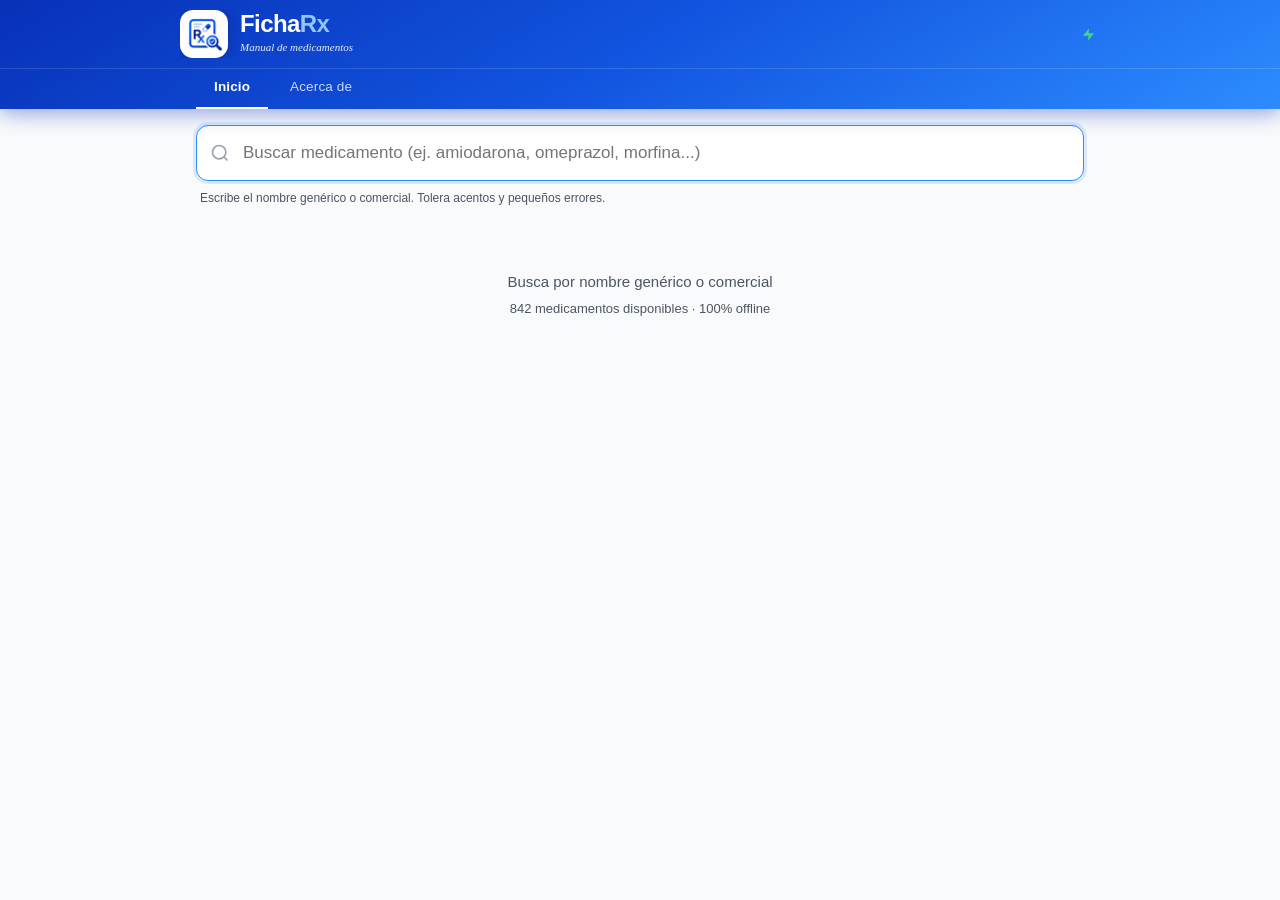
<file: index.html>
<!DOCTYPE html>
<html lang="es">
<head>
<meta charset="UTF-8">
<meta name="viewport" content="width=device-width, initial-scale=1.0, maximum-scale=1.0">
<meta name="theme-color" content="#0A3DCC">
<title>FichaRx — Manual de Medicamentos FO-SF-20</title>
<link rel="manifest" href="manifest.webmanifest">
<link rel="stylesheet" href="css/styles.css">
</head>
<body>

<header>
  <div class="header-inner">
    <div class="brand-block">
      <div class="banner-wrap">
        <img src="img/RxLogo.png" alt="FichaRx" class="header-banner">
      </div>
      <div class="brand-text">
        <span class="brand-name">Ficha<span class="brand-name-rx">Rx</span></span>
        <span class="brand-tagline">Manual de medicamentos</span>
      </div>
    </div>
    <div class="header-search-wrap" id="header-search-wrap">
      <div class="header-search-container">
        <svg class="header-search-icon" width="15" height="15" viewBox="0 0 24 24" fill="none" stroke="currentColor" stroke-width="2.5">
          <circle cx="11" cy="11" r="8"/><path d="m21 21-4.3-4.3"/>
        </svg>
        <input type="search" id="header-search" class="header-search-input" placeholder="Buscar medicamento..." autocomplete="off" spellcheck="false">
      </div>
    </div>
    <div class="offline-icon" id="offline-badge" title="Disponible offline">
      <svg width="15" height="15" viewBox="0 0 24 24" fill="currentColor">
        <path d="M13 2L3 14h9l-1 8 10-12h-9l1-8z"/>
      </svg>
    </div>
  </div>
  <nav class="tab-nav" aria-label="Secciones">
    <div class="tab-nav-inner">
      <button class="tab-btn active" data-tab="inicio">Inicio</button>
      <button class="tab-btn" data-tab="acerca">Acerca de</button>
    </div>
  </nav>
</header>


<div id="tab-inicio" class="tab-panel">
<div class="search-wrap">
  <div class="search-container">
    <svg class="search-icon" width="20" height="20" viewBox="0 0 24 24" fill="none" stroke="currentColor" stroke-width="2">
      <circle cx="11" cy="11" r="8"/><path d="m21 21-4.3-4.3"/>
    </svg>
    <input type="search" class="search-box" id="search" placeholder="Buscar medicamento (ej. amiodarona, omeprazol, morfina...)" autofocus autocomplete="off" spellcheck="false">
  </div>
  <div class="search-hint">
    Escribe el nombre genérico o comercial. Tolera acentos y pequeños errores.
  </div>
</div>

<main class="results" id="results"></main>
</div><!-- /tab-inicio -->

<!-- PESTAÑA ACERCA DE -->
<div id="tab-acerca" class="tab-panel hidden">
  <div class="about-wrap">

    <div class="about-logo-row">
      <img src="img/RxLogo.png" alt="FichaRx" class="about-banner-img">
      <div class="about-app-sub">FO-SF-20 v8.1 ·</div>
    </div>

    <div class="about-section">
      <div class="about-section-title">Acerca de la Aplicación</div>
      <div class="about-body">
        <p>FichaRx es una herramienta digital desarrollada con el propósito de fortalecer la seguridad en la administración de medicamentos y promover una cultura institucional basada en la calidad del cuidado. Surge como respuesta a la necesidad de contar con un apoyo práctico, confiable y de fácil acceso en el entorno clínico, especialmente en escenarios donde la toma de decisiones debe ser rápida y precisa.</p>
        <p>Esta aplicación ha sido diseñada para facilitar la consulta oportuna de información clave relacionada con medicamentos, incluyendo aspectos fundamentales como su correcta administración, diluciones, compatibilidades e interacciones. De esta manera, FichaRx se posiciona como un aliado estratégico para el personal de enfermería, contribuyendo a la reducción de errores y al cumplimiento riguroso de los protocolos establecidos.</p>
      </div>
    </div>

    <div class="about-section">
      <div class="about-section-title">Visión</div>
      <div class="about-quote">
        "Información clínica confiable en el bolsillo de cada enfermero, siempre disponible, sin importar la conexión."
      </div>
      <div class="about-body">
        <p>FichaRx aspira a convertirse en el estándar de referencia para el personal de enfermería en instituciones de salud: una herramienta construida desde la práctica clínica, para integrarse al flujo de trabajo real sin fricción, sin dependencias tecnológicas y sin necesidad de internet.</p>
        <p>La visión es clara: democratizar el acceso a información farmacológica precisa y actualizada, eliminando la brecha entre los protocolos institucionales y la realidad del cuidado al pie de la cama.</p>
      </div>
    </div>

    <div class="about-section">
      <div class="about-section-title">Agregar a pantalla principal</div>
      <div class="about-body">
        <p>FichaRx funciona como aplicación instalable (PWA). Una vez instalada, se abre sin navegador y funciona sin conexión a internet.</p>
      </div>

      <div class="install-platform">
        <div class="install-platform-label">Android — Chrome o Edge</div>
        <ol class="install-steps">
          <li>Abre FichaRx en <strong>Chrome</strong> o <strong>Edge</strong></li>
          <li>Toca el menú <strong>⋮</strong> (tres puntos, esquina superior derecha)</li>
          <li>Selecciona <strong>"Agregar a pantalla de inicio"</strong> o <strong>"Instalar aplicación"</strong></li>
          <li>Confirma tocando <strong>"Agregar"</strong></li>
        </ol>
      </div>

      <div class="install-platform">
        <div class="install-platform-label">iPhone / iPad — Safari</div>
        <ol class="install-steps">
          <li>Abre FichaRx en <strong>Safari</strong></li>
          <li>Toca el botón compartir <strong>⎙</strong> en la barra inferior</li>
          <li>Desplázate hacia abajo y toca <strong>"Agregar a pantalla de inicio"</strong></li>
          <li>Confirma tocando <strong>"Agregar"</strong> (arriba a la derecha)</li>
        </ol>
      </div>
    </div>
  </div>
</div><!-- /tab-acerca -->

<!-- FICHA OVERLAY -->
<div class="ficha-overlay" id="ficha">
  <div class="ficha-header">
    <div class="ficha-header-inner">
      <button class="back-btn" id="back-btn" aria-label="Volver">
        <svg width="22" height="22" viewBox="0 0 24 24" fill="none" stroke="currentColor" stroke-width="2">
          <path d="M19 12H5M12 19l-7-7 7-7"/>
        </svg>
      </button>
      <div class="ficha-title-area">
        <div class="ficha-title" id="ficha-title"></div>
        <div class="ficha-subtitle" id="ficha-subtitle"></div>
      </div>
    </div>
    <div class="ficha-riesgo-bar" id="riesgo-strip" style="display:none">
      <svg width="13" height="13" viewBox="0 0 24 24" fill="none" stroke="currentColor" stroke-width="2.5">
        <path d="M10.29 3.86 1.82 18a2 2 0 0 0 1.71 3h16.94a2 2 0 0 0 1.71-3L13.71 3.86a2 2 0 0 0-3.42 0z"/>
        <line x1="12" y1="9" x2="12" y2="13"/><line x1="12" y1="17" x2="12.01" y2="17"/>
      </svg>
      MEDICAMENTO DE ALTO RIESGO
    </div>
  </div>
  <div class="ficha-content" id="ficha-content"></div>
</div>

<script type="module" src="js/app.js"></script>
</body>
</html>
</file>
<file: css/styles.css>
:root {
  --teal-50: #EAF3FF; --teal-100: #BDD9FF; --teal-600: #2D8CFF; --teal-700: #0A3DCC; --teal-900: #062299;
  --coral-50: #fff7ed; --coral-100: #ffedd5; --coral-600: #ea580c; --coral-700: #c2410c; --coral-900: #7c2d12;
  --purple-50: #faf5ff; --purple-100: #f3e8ff; --purple-600: #9333ea; --purple-700: #7e22ce;
  --amber-50: #fffbeb; --amber-100: #fef3c7; --amber-600: #d97706; --amber-700: #b45309;
  --red-50: #fef2f2; --red-100: #fee2e2; --red-600: #dc2626; --red-700: #b91c1c;
  --gray-50: #f9fafb; --gray-100: #f3f4f6; --gray-200: #e5e7eb; --gray-300: #d1d5db;
  --gray-400: #9ca3af; --gray-500: #6b7280; --gray-600: #4b5563; --gray-700: #374151;
  --gray-800: #1f2937; --gray-900: #111827;
  --bg: #ffffff; --text: var(--gray-900); --text-muted: var(--gray-600);
  --border: var(--gray-200); --shadow: 0 1px 3px 0 rgb(0 0 0 / 0.08), 0 1px 2px -1px rgb(0 0 0 / 0.05);
}
* { box-sizing: border-box; margin: 0; padding: 0; }
html, body { height: 100%; }
body {
  font-family: -apple-system, BlinkMacSystemFont, "Segoe UI", Roboto, sans-serif;
  background: var(--gray-50); color: var(--text); line-height: 1.5;
  -webkit-font-smoothing: antialiased; font-size: 15px;
}
button { font: inherit; cursor: pointer; border: none; background: none; color: inherit; }
input { font: inherit; }

/* ===== HEADER ===== */
header {
  background: linear-gradient(150deg, #0831B8 0%, #1255E0 50%, #2D8CFF 100%);
  color: white; padding: 10px 16px 0;
  position: sticky; top: 0; z-index: 50;
  box-shadow: 0 4px 20px rgba(8,49,184,0.45);
}
.brand-block { display: flex; align-items: center; gap: 12px; flex: 1; min-width: 0; overflow: hidden; }
.banner-wrap {
  width: 48px; height: 48px; border-radius: 13px;
  background: white; box-shadow: 0 2px 14px rgba(0,0,0,0.22);
  flex-shrink: 0; display: flex; align-items: center; justify-content: center;
  padding: 6px;
}
.header-banner { height: 36px; width: 36px; object-fit: contain; display: block; }
.brand-text { display: flex; flex-direction: column; min-width: 0; overflow: hidden; }
.brand-name { font-size: 24px; font-weight: 900; letter-spacing: -0.6px; line-height: 1; white-space: nowrap; }
.brand-name-rx { color: #93c5fd; }
.brand-tagline {
  font-size: 11px; color: rgba(255,255,255,0.9);
  font-family: Georgia, 'Times New Roman', serif; font-style: italic;
  margin-top: 3px; white-space: nowrap; overflow: hidden; text-overflow: ellipsis;
}

/* Header compact search (visible on scroll) */
.header-search-wrap { flex: 1; max-width: 340px; display: none; margin: 0 12px; }
.header-search-wrap.visible { display: block; }
.header-search-container { position: relative; }
.header-search-icon { position: absolute; left: 10px; top: 50%; transform: translateY(-50%); color: white; pointer-events: none; opacity: 0.75; }
.header-search-input {
  width: 100%; background: rgba(255,255,255,0.18); border: 1px solid rgba(255,255,255,0.3);
  border-radius: 20px; padding: 6px 14px 6px 30px; font-size: 13px; color: inherit; outline: none;
  transition: background 0.15s;
}
.header-search-input::placeholder { color: rgba(255,255,255,0.9); }
.header-search-input:focus { background: rgba(255,255,255,0.28); }

/* Offline micro-icon */
.offline-icon { color: #4ade80; padding: 4px; display: flex; align-items: center; flex-shrink: 0; opacity: 0.9; }
.offline-icon.off { color: #f87171; }

/* ===== TABS NAV ===== */
.tab-nav { margin: 10px -16px 0; padding: 0 12px; border-top: 1px solid rgba(255,255,255,0.14); }
.tab-nav-inner { max-width: 888px; margin: 0 auto; display: flex; gap: 4px; }
.tab-btn {
  padding: 8px 18px 10px; font-size: 13.5px; font-weight: 500;
  color: white; opacity: 0.78; border-bottom: 2px solid transparent;
  transition: all 0.18s; border-radius: 4px 4px 0 0; letter-spacing: 0.01em;
}
.tab-btn.active { opacity: 1; border-bottom-color: white; font-weight: 650; }
.tab-btn:hover:not(.active) { opacity: 1; background: rgba(255,255,255,0.1); }

/* ===== TAB PANELS ===== */
.tab-panel { display: block; }
.tab-panel.hidden { display: none !important; }

/* ===== ABOUT PAGE ===== */
.about-wrap { max-width: 680px; margin: 0 auto; padding: 24px 16px 80px; }
.about-logo-row {
  display: flex; flex-direction: column; align-items: center; gap: 8px;
  background: white; border: 1px solid var(--border);
  border-radius: 14px; padding: 24px 22px 18px; margin-bottom: 20px;
  box-shadow: var(--shadow);
}
.about-banner-img { height: 80px; width: auto; }
.about-logo-row .about-app-sub { font-size: 12px; color: var(--text-muted); margin-top: 2px; }
.about-logo-icon {
  width: 52px; height: 52px; border-radius: 12px;
  background: rgba(255,255,255,0.15); display: flex; align-items: center; justify-content: center;
  flex-shrink: 0;
}
.about-app-name { font-size: 22px; font-weight: 700; letter-spacing: -0.02em; }
.about-app-sub { font-size: 13px; opacity: 0.8; margin-top: 2px; }
.about-section {
  background: white; border: 1px solid var(--border); border-radius: 12px;
  padding: 20px 22px; margin-bottom: 12px;
}
.about-section-title {
  font-size: 13px; font-weight: 600; color: var(--teal-700);
  text-transform: uppercase; letter-spacing: 0.06em; margin-bottom: 14px;
  display: flex; align-items: center; gap: 8px;
}
.about-section-title::after {
  content: ''; flex: 1; height: 1px; background: var(--border);
}
.about-body p {
  font-size: 14px; color: var(--gray-700); line-height: 1.65; margin-bottom: 12px;
}
.about-body p:last-child { margin-bottom: 0; }
.about-quote {
  background: var(--teal-50); border: 1px solid var(--teal-100);
  border-left: 4px solid var(--teal-600);
  border-radius: 8px; padding: 16px 18px; margin-bottom: 12px;
  font-size: 15px; font-style: italic; font-weight: 500;
  color: var(--teal-900); text-align: center; line-height: 1.5;
}
.install-platform { margin-top: 16px; padding-top: 16px; border-top: 1px solid var(--border); }
.install-platform:first-of-type { margin-top: 8px; }
.install-platform-label {
  font-size: 12px; font-weight: 600; text-transform: uppercase;
  letter-spacing: 0.05em; color: var(--teal-700); margin-bottom: 10px;
}
.install-steps { padding-left: 20px; margin: 0; }
.install-steps li {
  font-size: 14px; color: var(--gray-700); line-height: 1.6;
  margin-bottom: 6px; padding-left: 4px;
}
.install-steps li:last-child { margin-bottom: 0; }

.about-authors {
  background: var(--gray-50); border: 1px solid var(--border); border-radius: 12px;
  padding: 16px 20px;
}
.about-authors-title {
  font-size: 12px; font-weight: 600; color: var(--text-muted);
  text-transform: uppercase; letter-spacing: 0.05em; margin-bottom: 10px;
}
.author-row { display: flex; align-items: flex-start; gap: 10px; margin-bottom: 8px; }
.author-row:last-child { margin-bottom: 0; }
.author-avatar {
  width: 34px; height: 34px; border-radius: 50%;
  background: var(--teal-100); color: var(--teal-700);
  display: flex; align-items: center; justify-content: center;
  font-size: 13px; font-weight: 700; flex-shrink: 0; letter-spacing: -0.02em;
}
.author-info-name { font-size: 14px; font-weight: 600; color: var(--gray-800); }
.author-info-role { font-size: 12px; color: var(--text-muted); margin-top: 2px; }
.header-inner { max-width: 920px; margin: 0 auto; display: flex; align-items: center; gap: 12px; }
.brand { font-weight: 600; font-size: 16px; letter-spacing: -0.01em; flex: 1; }
.brand small { font-weight: 400; opacity: 0.8; font-size: 12px; display: block; }
.badge-offline {
  background: rgba(255,255,255,0.15); border: 1px solid rgba(255,255,255,0.3);
  padding: 4px 10px; border-radius: 999px; font-size: 11px; font-weight: 500;
  display: flex; align-items: center; gap: 6px;
}
.dot { width: 6px; height: 6px; border-radius: 50%; background: #4ade80; }
.dot.off { background: #f87171; }

/* ===== SEARCH ===== */
.search-wrap { max-width: 920px; margin: 16px auto; padding: 0 16px; }
.search-box {
  background: white; border: 1px solid var(--border); border-radius: 12px;
  padding: 14px 16px 14px 46px; font-size: 17px; width: 100%;
  box-shadow: var(--shadow); outline: none; transition: border-color 0.15s;
}
.search-box:focus { border-color: var(--teal-600); box-shadow: 0 0 0 3px rgba(45,140,255,0.15); }
.search-container { position: relative; }
.search-icon { position: absolute; left: 14px; top: 50%; transform: translateY(-50%); color: var(--gray-400); pointer-events: none; }
.search-hint { margin-top: 8px; font-size: 12px; color: var(--text-muted); padding: 0 4px; }

/* ===== RESULTS ===== */
.results { max-width: 920px; margin: 0 auto 80px; padding: 0 16px; }
.stats { font-size: 12px; color: var(--text-muted); margin: 8px 0 12px; display: flex; justify-content: space-between; }

.result-item {
  background: white; border: 1px solid var(--border); border-radius: 10px;
  padding: 14px 16px; margin-bottom: 8px; cursor: pointer; transition: all 0.15s;
  display: flex; align-items: center; gap: 12px;
}
.result-item:hover, .result-item:focus-visible { border-color: var(--teal-600); box-shadow: var(--shadow); transform: translateY(-1px); }
.result-item:active { transform: translateY(0); }
.result-item.is-riesgo { border-left: 3px solid #fca5a5; }
.result-item.is-riesgo:hover, .result-item.is-riesgo:focus-visible { border-left-color: var(--red-600); }
.result-name { font-weight: 500; font-size: 15px; flex: 1; min-width: 0; }
.result-name em { font-style: normal; background: var(--amber-100); color: var(--amber-900); padding: 1px 2px; border-radius: 3px; }
.result-meta { font-size: 12px; color: var(--text-muted); margin-top: 2px; }
.result-group { display: inline-block; font-size: 11px; padding: 2px 8px; background: var(--gray-100); color: var(--gray-700); border-radius: 999px; margin-top: 4px; }

.tag-riesgo, .tag-onco, .tag-foto {
  display: inline-flex; align-items: center;
  font-size: 10px; font-weight: 700; letter-spacing: 0.05em;
  padding: 2px 8px; border-radius: 999px;
  margin-left: 8px; vertical-align: middle; position: relative; top: -1px;
}
.tag-riesgo { background: #fff1f2; color: #be123c; border: 1px solid #fecdd3; }
.tag-onco   { background: #faf5ff; color: #7e22ce; border: 1px solid #e9d5ff; }
.tag-foto   { background: #fffbeb; color: #92400e; border: 1px solid #fde68a; }

.empty-state { text-align: center; padding: 48px 20px; color: var(--text-muted); }
.empty-state svg { opacity: 0.3; margin-bottom: 16px; }

/* ===== FICHA DETALLE ===== */
.ficha-overlay {
  position: fixed; inset: 0; background: var(--gray-50); z-index: 100;
  overflow-y: auto; display: none; animation: fadeIn 0.2s ease-out;
}
.ficha-overlay.open { display: block; }
@keyframes fadeIn { from { opacity: 0; } to { opacity: 1; } }

.ficha-header {
  background: linear-gradient(135deg, #0A3DCC 0%, #2D8CFF 100%);
  color: white; padding: 12px 16px 12px;
  position: sticky; top: 0; z-index: 10; box-shadow: var(--shadow);
}
.ficha-riesgo-bar {
  background: linear-gradient(90deg, #991b1b 0%, #dc2626 60%, #ef4444 100%);
  color: #fff; padding: 6px 20px; margin: 8px -16px -12px;
  font-size: 10.5px; font-weight: 700; letter-spacing: 0.1em; text-transform: uppercase;
  display: flex; align-items: center; gap: 8px;
  box-shadow: inset 0 -1px 0 rgba(0,0,0,0.15);
}
.ficha-header-inner { max-width: 920px; margin: 0 auto; display: flex; align-items: center; gap: 10px; }
.back-btn {
  color: white; padding: 6px; border-radius: 6px; display: flex; align-items: center;
  transition: background 0.15s;
}
.back-btn:hover { background: rgba(255,255,255,0.12); }
.ficha-title-area { flex: 1; min-width: 0; }
.ficha-title { font-size: 16px; font-weight: 600; line-height: 1.3; overflow: hidden; text-overflow: ellipsis; white-space: nowrap; }
.ficha-subtitle { font-size: 12px; opacity: 0.85; margin-top: 2px; }

.ficha-content { max-width: 920px; margin: 0 auto; padding: 16px; padding-bottom: 80px; }

.alert-banner {
  border-radius: 10px; padding: 12px 14px; margin-bottom: 12px;
  display: flex; gap: 12px; align-items: flex-start;
}
.alert-banner svg { flex-shrink: 0; margin-top: 2px; }
.alert-riesgo { background: var(--red-50); border: 1px solid var(--red-100); color: var(--red-900); }
.alert-riesgo svg { color: var(--red-600); }
.alert-riesgo strong { color: var(--red-700); }
.alert-info { background: var(--amber-50); border: 1px solid var(--amber-100); color: var(--amber-900); }
.alert-info svg { color: var(--amber-600); }

.section {
  background: white; border: 1px solid var(--border); border-radius: 10px;
  margin-bottom: 10px; overflow: hidden;
}
.section-header {
  padding: 12px 14px; display: flex; align-items: center; gap: 10px;
  border-bottom: 1px solid var(--border); background: var(--gray-50);
  cursor: pointer; user-select: none;
}
.section-header:hover { background: var(--gray-100); }
.section-header h3 { font-size: 14px; font-weight: 600; color: var(--gray-800); flex: 1; }
.section-toggle { color: var(--gray-400); flex-shrink: 0; transition: transform 0.2s ease; }
.section.collapsed .section-toggle { transform: rotate(-90deg); }
.section.collapsed .section-body { display: none; }
.section.collapsed .section-header { border-bottom: none; }
.section-icon { width: 28px; height: 28px; border-radius: 8px; display: flex; align-items: center; justify-content: center; flex-shrink: 0; }
.icon-teal { background: var(--teal-100); color: var(--teal-700); }
.icon-purple { background: var(--purple-100); color: var(--purple-700); }
.icon-amber { background: var(--amber-100); color: var(--amber-700); }
.icon-coral { background: var(--coral-100); color: var(--coral-700); }
.icon-gray { background: var(--gray-100); color: var(--gray-700); }
.section-body { padding: 12px 14px; }

.kv { display: grid; grid-template-columns: 130px 1fr; gap: 6px 12px; font-size: 13px; }
.kv dt { color: var(--text-muted); font-weight: 500; }
.kv dd { color: var(--gray-900); }
.kv dt + dd { padding-bottom: 6px; }

.presentacion-card {
  border: 1px solid var(--border); border-radius: 8px; padding: 12px;
  margin-bottom: 10px; background: var(--gray-50);
}
.presentacion-card:last-child { margin-bottom: 0; }
.pres-head { display: flex; align-items: center; gap: 8px; margin-bottom: 10px; flex-wrap: wrap; cursor: pointer; user-select: none; }
.pres-head:hover { opacity: 0.85; }
.pres-toggle { margin-left: auto; color: var(--gray-400); flex-shrink: 0; transition: transform 0.2s ease; }
.presentacion-card.collapsed .pres-toggle { transform: rotate(-90deg); }
.presentacion-card.collapsed .pres-body { display: none; }
.presentacion-card.collapsed .pres-head { margin-bottom: 0; }
.pres-name { font-weight: 600; font-size: 14px; color: var(--gray-900); }
.pres-lab { font-size: 12px; color: var(--text-muted); }
.pres-sub { font-size: 12px; color: var(--gray-700); background: white; padding: 2px 8px; border-radius: 6px; border: 1px solid var(--border); }

.subsection { margin-top: 10px; padding-top: 10px; border-top: 1px dashed var(--border); }
.subsection:first-of-type { margin-top: 0; padding-top: 0; border-top: none; }
.subsection-title { font-size: 12px; font-weight: 600; color: var(--teal-700); text-transform: uppercase; letter-spacing: 0.04em; margin-bottom: 6px; }

.chip-list { display: flex; flex-wrap: wrap; gap: 6px; }
.chip {
  font-size: 12px; padding: 4px 10px; border-radius: 999px;
  background: var(--teal-50); color: var(--teal-900); border: 1px solid var(--teal-100);
}

.dilucion-row {
  border-left: 2px solid var(--teal-600); padding: 6px 0 6px 10px; margin-bottom: 8px; font-size: 13px;
}
.dilucion-row:last-child { margin-bottom: 0; }
.dilucion-solucion { font-weight: 500; color: var(--gray-900); }
.dilucion-meta { color: var(--text-muted); font-size: 12px; margin-top: 2px; }

.prose { font-size: 13px; color: var(--gray-700); line-height: 1.55; white-space: pre-wrap; }

.fuentes-list { display: flex; flex-wrap: wrap; gap: 6px; margin-top: 8px; }
.fuente-chip {
  font-size: 11px; padding: 3px 8px; border-radius: 6px;
  background: var(--gray-100); color: var(--gray-700); font-weight: 500;
}

.footer-disclaimer {
  font-size: 11px; color: var(--text-muted); text-align: center;
  padding: 16px; border-top: 1px solid var(--border); margin-top: 20px;
}

/* ===== RESPONSIVE ===== */
@media (max-width: 480px) {
  .kv { grid-template-columns: 1fr; gap: 2px; }
  .kv dt { font-size: 11px; text-transform: uppercase; letter-spacing: 0.04em; color: var(--gray-500); margin-top: 6px; }
  .kv dt:first-child { margin-top: 0; }
  .kv dt + dd { padding-bottom: 4px; }
}

/* ===== SAFETY BADGES ===== */
.safety-grid { display: grid; grid-template-columns: repeat(auto-fill, minmax(148px, 1fr)); gap: 8px; margin-top: 4px; }
.safety-item { border-radius: 8px; padding: 8px 10px; display: flex; flex-direction: column; gap: 3px; }
.safety-label { font-size: 10px; font-weight: 700; text-transform: uppercase; letter-spacing: 0.06em; opacity: 0.7; }
.safety-value { font-size: 12px; font-weight: 600; line-height: 1.3; }
.safety-ok   { background: #dcfce7; color: #166534; }
.safety-danger { background: var(--red-50); color: var(--red-700); }
.safety-caution { background: var(--amber-50); color: var(--amber-700); }
.safety-neutral { background: var(--gray-100); color: var(--gray-700); }

/* ===== UTILS ===== */
.sr-only { position: absolute; width: 1px; height: 1px; padding: 0; margin: -1px; overflow: hidden; clip: rect(0,0,0,0); white-space: nowrap; border: 0; }
.hidden { display: none !important; }
</file>
